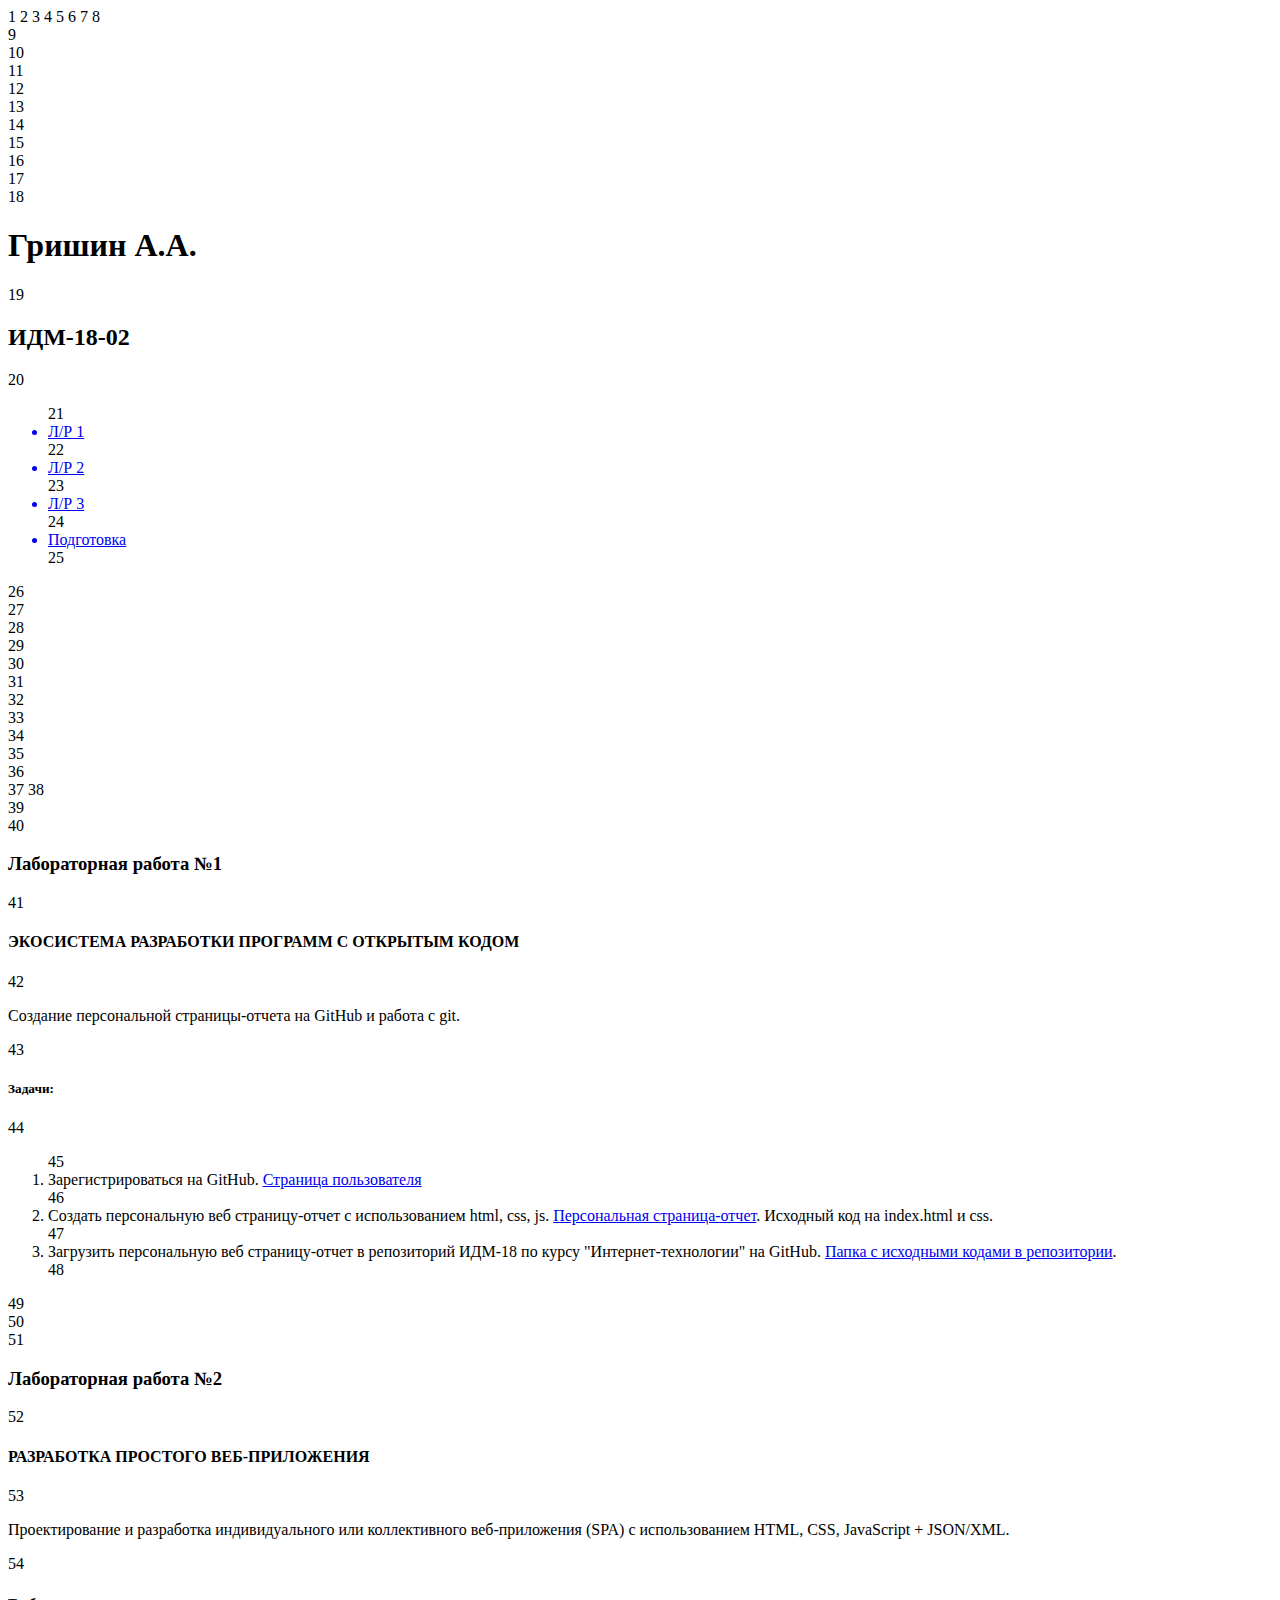
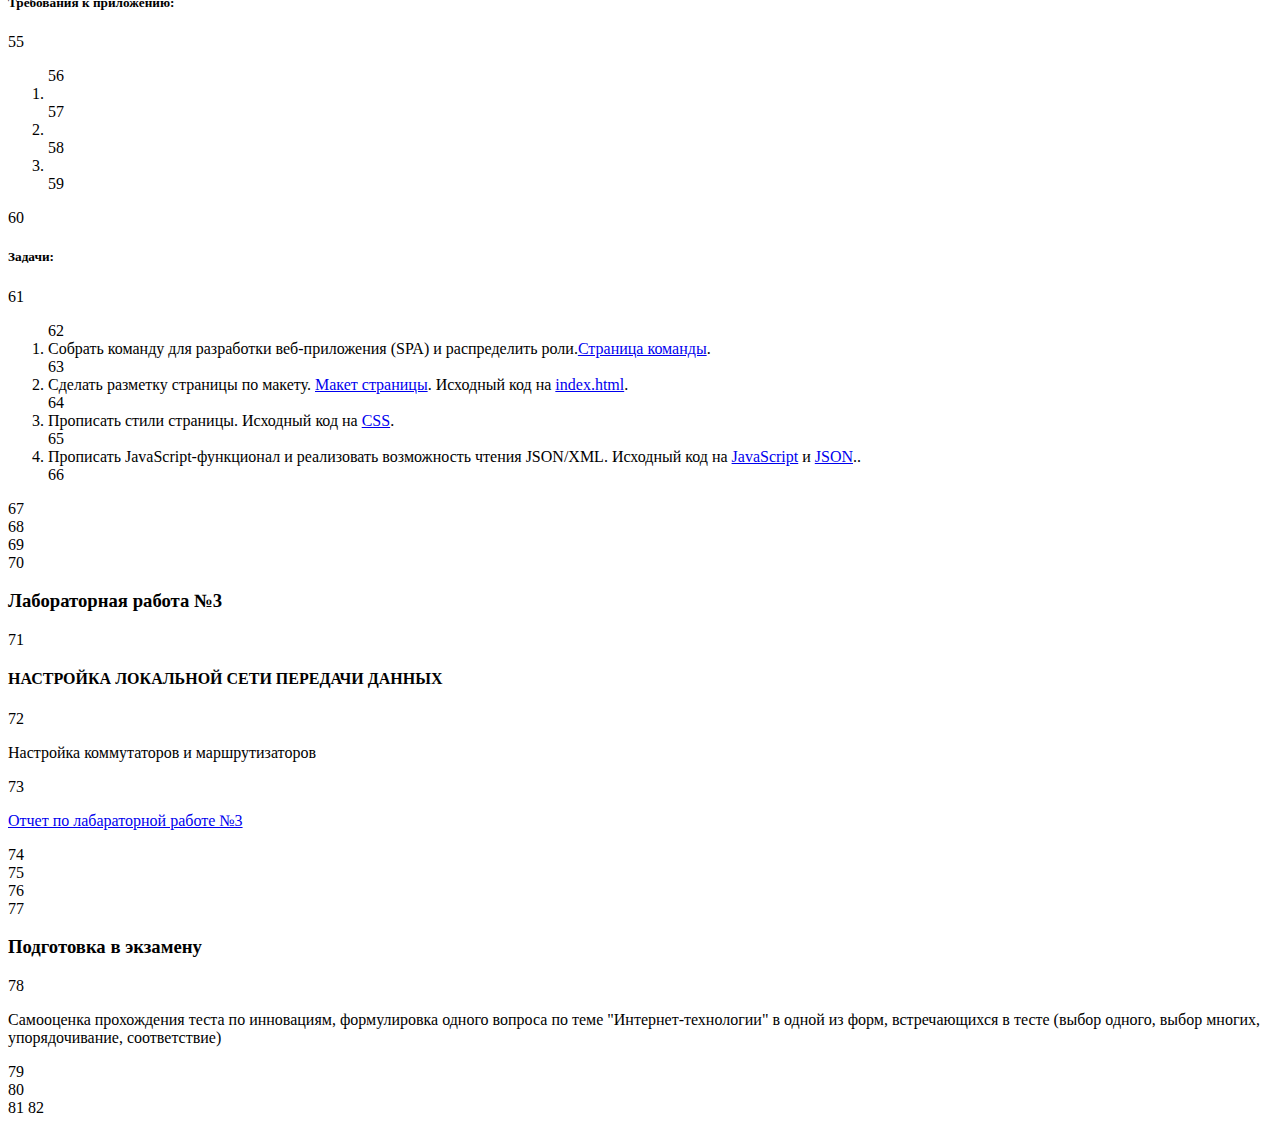
<file: Index.html>
1  <html> 
2  <head> 
3  
4  	<title>Гришин А.А.</title> 
5       
6       
7  </head> 
8   <div id="header"> 
9  				<div id="pin-h-sd"> 
10  					<div id="pin-h-sh"> 
11  						<div id="pin-h-sh-light"></div> 
12  					</div> 
13  				</div> 
14  				<div id="pin-sh-light"></div> 
15  				<div id="pin-h"> 
16  					<div id="avatar"></div> 
17  					<div id="header-desc"> 
18  						<h1>Гришин А.А.</h1> 
19  						<h2>ИДМ-18-02</h2> 
20  						<ul class="top-menu"> 
21  						<a href="#labrab1"><li>Л/Р 1</li></a> 
22                          <a href="#labrab2"><li>Л/Р 2</li></a> 
23  						<a href="#labrab3"><li>Л/Р 3</li></a> 
24  						<a href="#question"><li>Подготовка</li></a> 
25  						</ul> 
26  					</div> 
27  					<div id="extenders"> 
28  						<div class="extending"></div> 
29  						<div class="extending"></div> 
30  						<div class="extending"></div> 
31  						<div class="extending"></div> 
32  						<div class="extending"></div> 
33  						<div class="extending"></div> 
34  					</div> 
35  				</div> 
36  			</div> 
37  		</div> 
38  		<div id="main"> 
39  			<div class="material" id="labrab1"> 
40  				<h3>Лабораторная работа №1</h3> 
41  				<h4>ЭКОСИСТЕМА РАЗРАБОТКИ ПРОГРАММ С ОТКРЫТЫМ КОДОМ</h4> 
42  				<p>Создание персональной страницы-отчета на GitHub и работа с git.</p> 
43  				<h5>Задачи:</h5> 
44  				<ol> 
45  					<li>Зарегистрироваться на GitHub. <a href="https://github.com/zpav140246">Страница пользователя</a></li> 
46  					<li>Создать персональную веб страницу-отчет с использованием html, css, js. <a href="https://github.com/stankin/inet-2018/edit/master/idm-18-02/">Персональная страница-отчет</a>. Исходный код на index.html и css.</li> 
47  					<li>Загрузить персональную веб страницу-отчет в репозиторий ИДМ-18 по курсу "Интернет-технологии" на GitHub. <a href="https://github.com/stankin/inet-2018/edit/master/idm-18-02/">Папка с исходными кодами в репозитории</a>.</li> 
48  				</ol> 
49  			<div class="divider"></div> 
50  			<div class="material" id="labrab2"> 
51  				<h3>Лабораторная работа №2</h3> 
52  				<h4>РАЗРАБОТКА ПРОСТОГО ВЕБ-ПРИЛОЖЕНИЯ</h4> 
53  				<p>Проектирование и разработка индивидуального или коллективного веб-приложения (SPA) с использованием HTML, CSS, JavaScript + JSON/XML.</p> 
54  				<h5>Требования к приложению:</h5> 
55  				<ol> 
56  					<li></li> 
57  					<li></li> 
58  					<li></li> 
59  				</ol> 
60  				<h5>Задачи:</h5> 
61  				<ol> 
62  					<li>Собрать команду для разработки веб-приложения (SPA) и распределить роли.<a href="https://github.com/zpav140246">Страница команды</a>.</li> 
63  					<li>Сделать разметку страницы по макету. <a href="https://stankin.github.io/inet-2018/idm-18-02/">Макет страницы</a>. Исходный код на <a href="https://stankin.github.io/inet-2018/idm-18-02/">index.html</a>.</li> 
64  					<li>Прописать стили страницы. Исходный код на <a href="https://github.com/stankin/inet-2018/tree/master/idm-18-02/">CSS</a>.</li> 
65  					<li>Прописать JavaScript-функционал и реализовать возможность чтения JSON/XML. Исходный код на <a href="https://github.com/stankin/inet-2018/tree/master/idm-18-02/">JavaScript</a> и <a href="https://github.com/stankin/inet-2018/tree/master/idm-18-02/">JSON</a>.</a>.</li> 
66  				</ol> 
67  			</div> 
68  			<div class="divider"></div> 
69  			<div class="material" id="labrab3"> 
70  				<h3>Лабораторная работа №3</h3> 
71  				<h4>НАСТРОЙКА ЛОКАЛЬНОЙ СЕТИ ПЕРЕДАЧИ ДАННЫХ</h4> 
72  				<p>Настройка коммутаторов и маршрутизаторов</p> 
73  				<p><a href="https://github.com/stankin/inet-2018/tree/master/idm-18-02/">Отчет по лабараторной работе №3</a></p> 
74  			</div> 
75  			<div class="divider"></div> 
76  			<div class="material" id="question"> 
77  				<h3>Подготовка в экзамену</h3> 
78  				<p>Самооценка прохождения теста по инновациям, формулировка одного вопроса по теме "Интернет-технологии" в одной из форм, встречающихся в тесте (выбор одного, выбор многих, упорядочивание, соответствие)</p> 
79  			</div> 
80  		</div> 
81  	</body> 
82  </html>
</file>
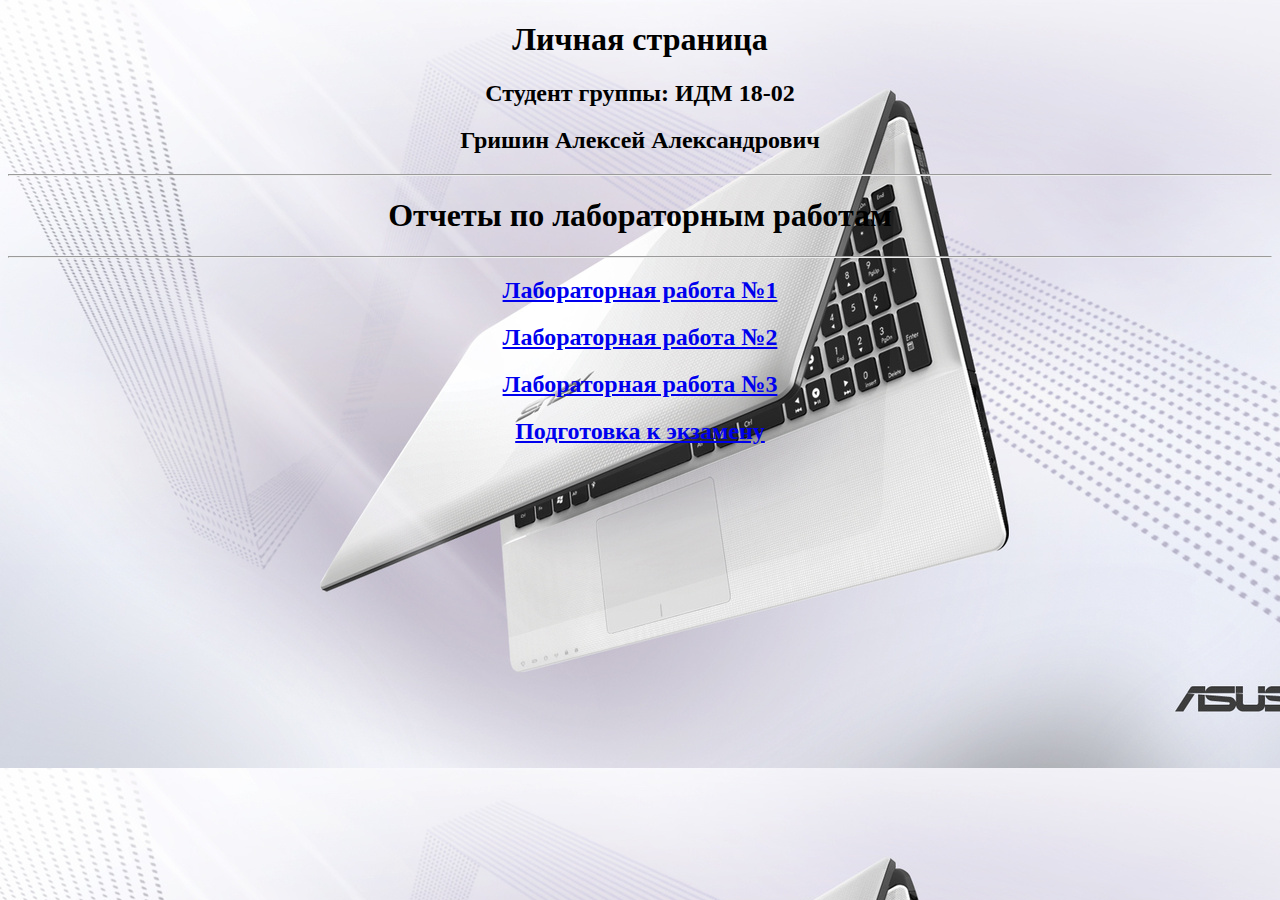
<file: index.html>
<!DOCTYPE html>
<html>
 <head>
  <style>
   body
   {background-image: url("Foto2.jpg");
   background-attachment: fixed;}
  </style>
  <title> ФГБОУ ВО "МГТУ "Станкин"</title>
 </head>
<body>
      <script language="javascript">
      alert("Посторонним, вход на страницу запрещен! Нажимая на 'ОК' вы подтверждаете, что являетесь моим преподавателем.");
      </script>
 
   <h1><center>Личная страница</center></h1>
   <h2><center>Студент группы: ИДМ 18-02</center></h2>
   </hr>
   <h2><center>Гришин Алексей Александрович</center></h2>
   <hr>
     <p>
     <h1><center>Отчеты по лабораторным работам</center></h1>
   <hr/>
   <h2>
<center><a href="#" onClick="document.getElementById('pokazat1').style.display='none';document.getElementById('skryt1').style.display='';return false;">Лабораторная работа №1 </a></center>
 <div id="pokazat1"></div></h2> 
 <div id="skryt1" style="display:none">
<h3><center>На тему: "Экосистема разработки программ с открытым кодом"</center></h3>

  <ol>
   <p><li> Создание персональной страницы-отчета на github и работа с git</li></p>
   <p><li> Регистрация на GitHub</li></p>
   <p><li> Подключиться к репозиторию</li></p>
   <p><li> Создать личную страницу 'https://AjiekceuGrishin.github.io'</li></p>
   <p><li> Создать персональную веб страницу-отчет с использованием html, css, js</li></p>
   <p><li> Персональная страница-отчет</li></p>
   <p><li> Добавить ссылку на персональную страницу-отчёт в репозиторий ИДМ-18-02 по курсу "Интернет-технологии" на GitHub - https://github.com/AjiekceuGrishin/AjiekceuGrishin.github.io</li></p>
  </ol>
 
        <a href="#" onClick="document.getElementById('skryt1').style.display='none';document.getElementById('pokazat1').style.display='';return false;">Скрыть текст</a>

 </div> 

<h2>
  <center><a href="#" onClick="document.getElementById('pokazat2').style.display='none';document.getElementById('skryt2').style.display='';return false;">Лабораторная работа №2 </a></center>
    <div id="pokazat2"></div></h2> 
    <div id="skryt2" style="display:none">
<h3><center>На тему: "Разработка простого ВЕБ-приложения"</center></h3>
     <p> Исходный код данной страницы в файле index.html написан с применением html, css и js</p>
<h4>

</h4>
        <a href="#" onClick="document.getElementById('skryt2').style.display='none';document.getElementById('pokazat2').style.display='';return false;">Скрыть текст</a>

 </div> 

<h2>
<center><a href="#" onClick="document.getElementById('pokazat3').style.display='none';document.getElementById('skryt3').style.display='';return false;">Лабораторная работа №3 </a></center>
 <div id="pokazat3"></div></h2> 
 <div id="skryt3" style="display:none">
  
  
<h3><center>На тему: "Настройка локальной сети передачи данных"</center></h3>
  <ol>
    <p>Исходные данные: Вариант №4 :</p>
    <p><center><img src="Lab 3/Drawings/1 (исходные данные).jpg"></center></p>
    <p><center>Адреса устройств</center></p>
    <p><center><img src="Lab 3/Drawings/2 (адреса устройств).jpg"></center></p>
    <p><li> Разместить на рабочем поле коммутатор и два компьютера, и соединить их.</li></p>
    <p><center><img src="Lab 3/Drawings/3 (первый шаг).jpg"></center></p>
    <p><li> Настроить адресацию на добавленных компьютерах без шлюза по умолчанию.</li></p>
    <p><center><img src="Lab 3/Drawings/4 (второй шаг).jpg"></center></p>
    <p><li> Выполнить проверку работоспособности сети.</li></p>
    <p><center><img src="Lab 3/Drawings/5 (третий шаг).jpg"></center></p>  
    <p><li> Добавить на рабочее поле еще один коммутатор с двумя компьютерами и настроить адресацию из другой подсети. Соединить коммутаторы между собой и проверить работоспособность сети. В случае неработоспособности сети объяснить причины.</li></p>
    <p><center>Связь между сетями А и В невозможна так как у них разная адресация. Для правильной работы сети необходимо использовать маршрутизатор.<center></h4>  
    <p><center><img src="Lab 3/Drawings/6 (четвертый шаг).jpg"></center></p>   
    <p><li> Добавить маршрутизатор на рабочее поле настроить интерфейсы маршрутизатора для существующих подсетей и проверить работоспособность.</li></p>  
    <p><center><img src="Lab 3/Drawings/7 (восьмой шаг).jpg"></center></p>
    <p><center><img src="Lab 3/Drawings/8 (одинадцатый шаг).jpg"></center></p>
    <p> Пакеты не проходят, так как не указан шлюз по умолчанию у компьютеров сетей А и B.</p>
    <p><li> Указать шлюз по умолчанию и отправить сообщение.</li></p>
    <p><center><img src="Lab 3/Drawings/9 (двенадцатый шаг).jpg"></center></p>
    <p><li> Добавить на рабочее поле еще один маршрутизатор, подключить к нему коммутатор и компьютер.</li></p> 
    <p><center><img src="Lab 3/Drawings/10 (тринадцатый шаг).jpg"></center></p>
    <p><li> Настроить сетевые настройки. Соединить между собой маршрутизаторы и настроить между ними сеть с префиксом /30. Проверить работоспособность сети, отправив сообщение из сети A в сеть С и из сети В в сеть С. В случае неработоспособности сети объяснить причины. </li></p> 
    <p><center><img src="Lab 3/Drawings/11 (пятнадцатый шаг).jpg"></center></p>
    <p>Пакеты не проходят так как не настроена статическая маршрутизация.</p>
    <p><li> Настроить статическую маршрутизацию между сетями.</li></p> 
    <p><center><img src="Lab 3/Drawings/12 (девятнадцатый шаг).jpg"></center></p> 
    <p><li> Установить пароль на сетевые устройства для привилегированного режима</li></p> 
    <p><center><img src="Lab 3/Drawings/13 (двадцатый шаг).jpg"></center></p>
    <p><li> Настроить пароли на сетевых устройствах на подключение через консоль и telnet. Установить баннер на сетевое оборудование.</li></p>
    <p><center><img src="Lab 3/Drawings/14.jpg"></center></p>
  </ol>

</h4>
        <a href="#" onClick="document.getElementById('skryt3').style.display='none';document.getElementById('pokazat3').style.display='';return false;">Скрыть текст</a>

 </div> 


<h2>
<center><a href="#" onClick="document.getElementById('pokazat4').style.display='none';document.getElementById('skryt4').style.display='';return false;">Подготовка к экзамену</a></center>
 <div id="pokazat4"></div></h2> 
 <div id="skryt4" style="display:none">
<h4>
<p><a href="https://github.com/stankin/inet-2018/wiki/Билет-13/">Ответ на вопрос №2 Билет №13</a></p>
</h4>
        <a href="#" onClick="document.getElementById('skryt4').style.display='none';document.getElementById('pokazat4').style.display='';return false;">Скрыть текст</a>

 </div> 
</body>
</html>
</file>
